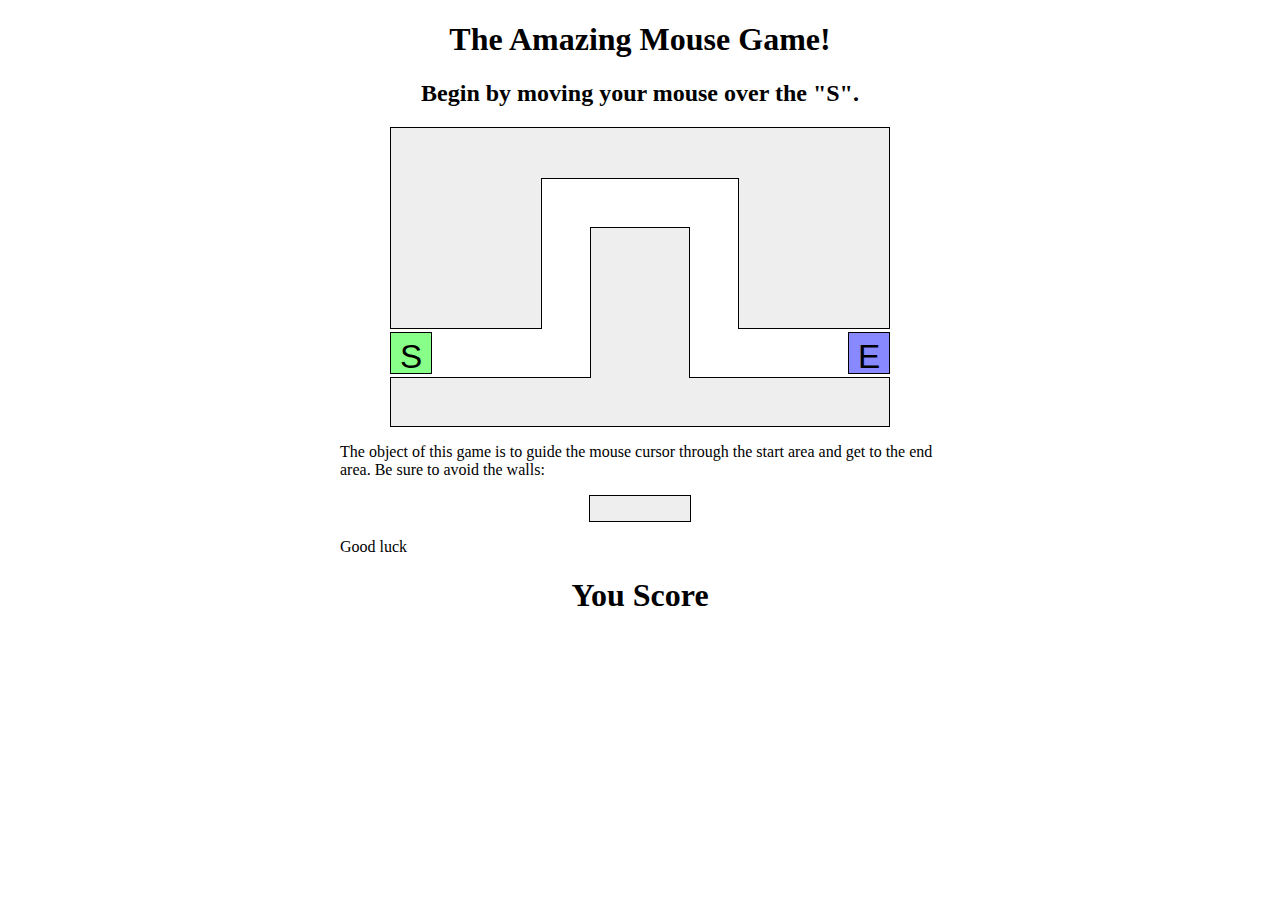
<file: game.html>
<!DOCTYPE html>
<html>
	<head>
		<title>Maze!</title>
		<link href="game.css" type="text/css" rel="stylesheet" />
		<script src="game.js" type="text/javascript" defer></script>
	</head>

	<body>
		<h1>The Amazing Mouse Game!</h1>
		<h2 id="status">Begin by moving your mouse over the "S".</h2>
		<div id="game">
			<div id="start">S</div>
			<div class="boundary" id="boundary1"></div>
			<div class="boundary"></div>
			<div class="boundary"></div>
			<div class="boundary"></div>
			<div class="boundary"></div>
			<div id="end">E</div>
		</div>
		<p>
			The object of this game is to guide the mouse cursor through the start area and get to the end area.  Be sure to avoid the walls:
		</p>
		<div class="boundary example"></div>
		<p>
			Good luck
		</p>
		<h1 id="score">You Score</h1>
	</body>
</html>
</file>
<file: game.css>
/*
Game Lab CSS file
You don't need to download or edit this file.
*/

h1, h2 {
	text-align: center;
}

p {
	width: 600px;
	margin: 1em auto;
}

#game {
	margin: auto;
	position: relative;
	height: 300px;
	width: 500px;
}

#start, #end {
	position: absolute;
	top: 205px;
	height: 30px;
	width: 30px;
	border: 1px solid black;
	padding: 5px;
	cursor: default;
	
	font-family: "Helvetica", "Arial", sans-serif;
	font-size: 25pt;
	text-align: center;
}

#game #start {
	background-color: #88ff88;
	left: 0;
}

#game #end {
	background-color: #8888ff;
	right: 0;
}

div.boundary {
	background-color: #eeeeee;
	border: 1px solid black;
}

div.boundary.example {
	margin: auto;
	width: 100px;
	height: 25px;
}

div.youlose {
	background-color: #ff8888;
}

/*
Hack hack hack; these are CSS "sibling selectors" for selecting
neighboring elements.  Necessary to avoid giving ids to the boundary divs
*/

#game div.boundary {
	position: absolute;	
	top: 0;
	left: 0;
	height: 200px;
	width: 150px;
	z-index: 1;
}

#game div.boundary + div.boundary {
	border-left: none;
	border-right: none;
	z-index: 2;
	left: 151px;
	height: 50px;
	width: 198px;
}

#game div.boundary + div.boundary + div.boundary {
	border-left: 1px black solid;
	border-right: 1px black solid;
	z-index: 1;;
	left: 348px;
	height: 200px;
	width: 150px;
}

#game div.boundary + div.boundary + div.boundary + div.boundary {
	
	top: 250px;
	left: 0;
	height: 48px;
	width: 498px;
}

#game div.boundary + div.boundary + div.boundary + div.boundary + div.boundary {
	border-bottom: none;
	top: 100px;
	left: 200px;
	height: 150px;
	width: 98px;
}
</file>
